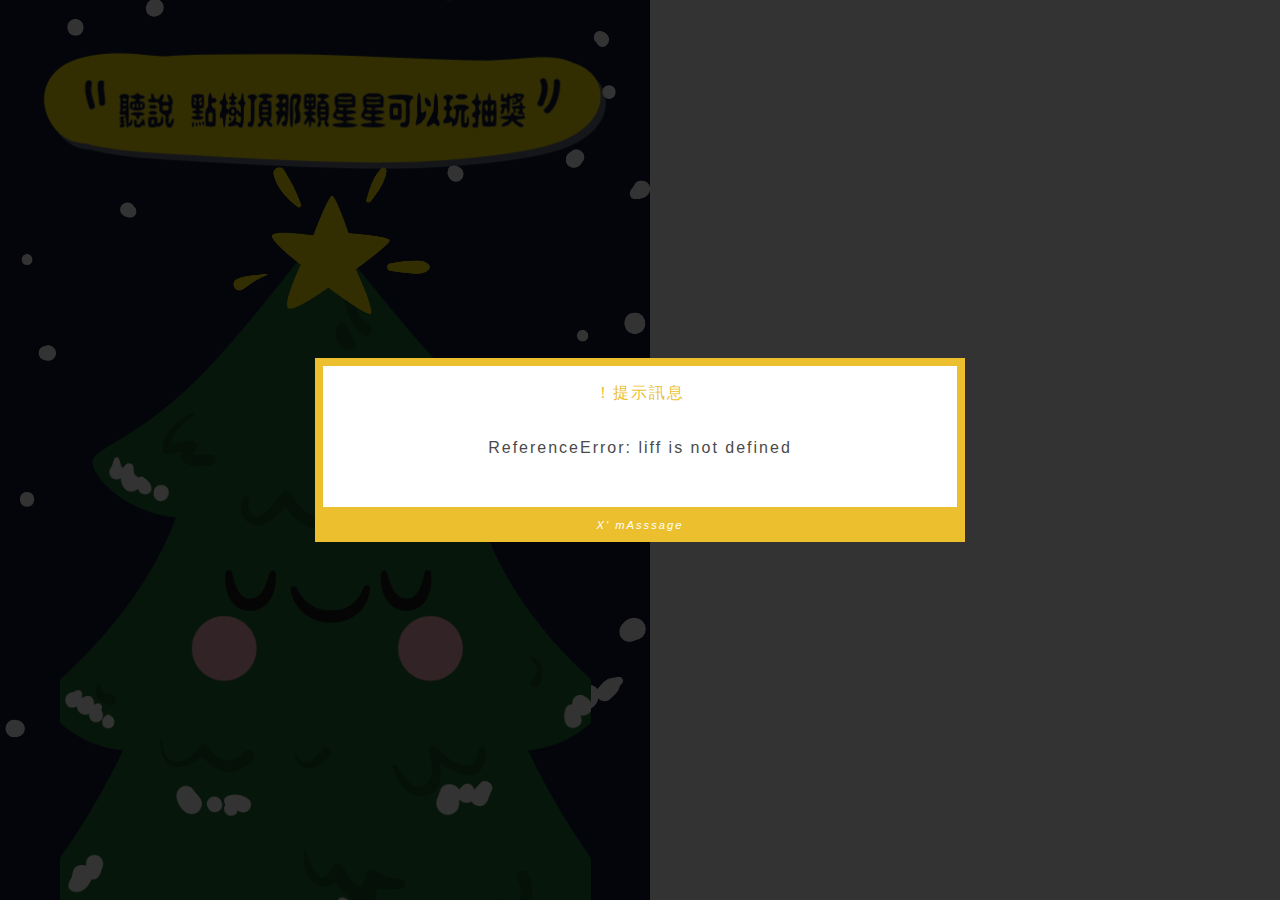
<file: index.html>
<!DOCTYPE html>
<html lang="en">
<head>
  <meta charset="UTF-8">
  <meta name="viewport" content="width=device-width, initial-scale=1.0">
  <meta http-equiv="X-UA-Compatible" content="ie=edge">
  <link rel="stylesheet" href="assets/style/style.css">
  <title>X'mas</title>
</head>
<body>
  <div class="coverArea isload"></div>

  <div class="wrapper wrapper--bg">
    <header class="wrapper__title">
      <img src="assets/img/header.png" alt="">
    </header>
    <div class="wrapper__content">
      <img src="assets/img/star.png" alt="" class="wrapper__content--star" id="gameAction">
    </div>
  </div>
</body>
</html>
<script src="https://static.line-scdn.net/liff/edge/2.1/sdk.js"></script>
<script src="assets/js/index.js"></script>
<script>
  AppCtrl.init('game', '1653360591-PB7Glvkd')
</script>
</file>
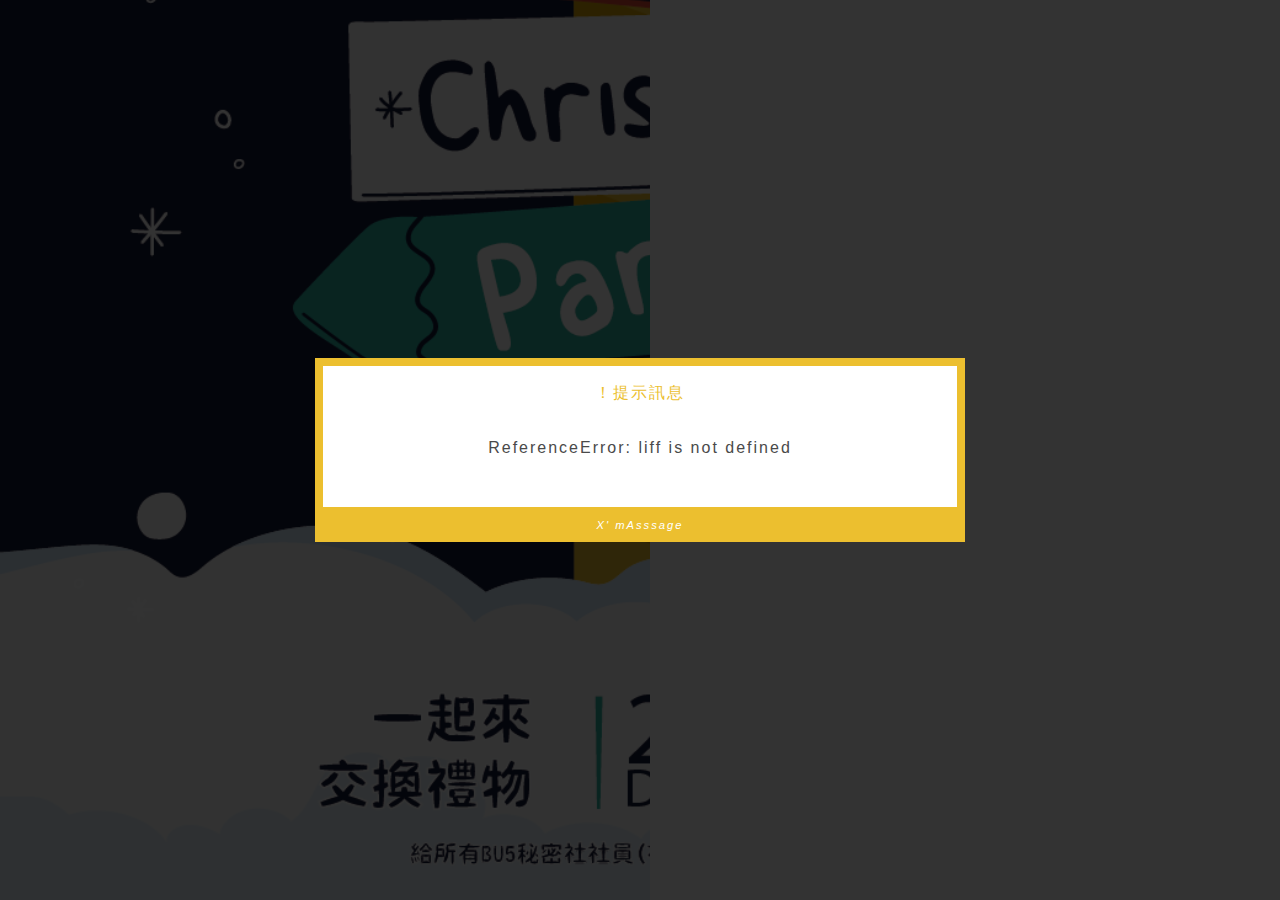
<file: reservation.html>
<!DOCTYPE html>
<html lang="en">
<head>
  <meta charset="UTF-8">
  <meta name="viewport" content="width=device-width, initial-scale=1.0">
  <meta http-equiv="X-UA-Compatible" content="ie=edge">
  <link rel="stylesheet" href="assets/style/style.css">
  <title>X'mas 報名</title>
</head>
<body>
    <div class="coverArea isload"></div>
    <div class="wrapper wrapper--bg">
      <header class="wrapper__title">
        <img src="assets/img/reservationHeader.png" alt="">
      </header>
      <!-- <img src="assets/img/egg.png" alt="" id="xmasReservation" class="p-egg"> -->
      <div class="fix-bottom shadow pointer p-reservation--click maxWidth" id="xmasReservation"></div>
    </div>
</body>
<script src="https://static.line-scdn.net/liff/edge/2.1/sdk.js"></script>
<script src="assets/js/index.js"></script>
<script>
    AppCtrl.init('reservation', '1653360591-z33Ovorp')
</script>
</html>
</file>
<file: assets/style/style.css>
@charset "UTF-8";
/*! normalize.css v3.0.2 | MIT License | git.io/normalize */
html {
  font-family: sans-serif;
  -ms-text-size-adjust: 100%;
  -webkit-text-size-adjust: 100%;
}

body {
  margin: 0;
}

article, aside, details, figcaption, figure, footer, header, hgroup, main, menu, nav, section, summary {
  display: block;
}

audio, canvas, progress, video {
  display: inline-block;
  vertical-align: baseline;
}

audio:not([controls]) {
  display: none;
  height: 0;
}

[hidden], template {
  display: none;
}

a {
  background-color: transparent;
}

a:active, a:hover {
  outline: 0;
}

abbr[title] {
  border-bottom: 1px dotted;
}

b, strong {
  font-weight: bold;
}

dfn {
  font-style: italic;
}

h1 {
  font-size: 2em;
  margin: 0.67em 0;
}

mark {
  background: #ff0;
  color: #000;
}

small {
  font-size: 80%;
}

sub, sup {
  font-size: 75%;
  line-height: 0;
  position: relative;
  vertical-align: baseline;
}

sup {
  top: -0.5em;
}

sub {
  bottom: -0.25em;
}

img {
  border: 0;
}

svg:not(:root) {
  overflow: hidden;
}

figure {
  margin: 1em 40px;
}

hr {
  -webkit-box-sizing: content-box;
  box-sizing: content-box;
  height: 0;
}

pre {
  overflow: auto;
}

code, kbd, pre, samp {
  font-family: monospace, monospace;
  font-size: 1em;
}

button, input, optgroup, select, textarea {
  color: inherit;
  font: inherit;
  margin: 0;
}

button {
  overflow: visible;
}

button, select {
  text-transform: none;
}

button, html input[type="button"], input[type="reset"], input[type="submit"] {
  -webkit-appearance: button;
  cursor: pointer;
}

button[disabled], html input[disabled] {
  cursor: default;
}

button::-moz-focus-inner, input::-moz-focus-inner {
  border: 0;
  padding: 0;
}

input {
  line-height: normal;
}

input[type="checkbox"], input[type="radio"] {
  -webkit-box-sizing: border-box;
  box-sizing: border-box;
  padding: 0;
}

input[type="number"]::-webkit-inner-spin-button, input[type="number"]::-webkit-outer-spin-button {
  height: auto;
}

input[type="search"] {
  -webkit-appearance: textfield;
  -webkit-box-sizing: content-box;
  box-sizing: content-box;
}

input[type="search"]::-webkit-search-cancel-button, input[type="search"]::-webkit-search-decoration {
  -webkit-appearance: none;
}

fieldset {
  border: 1px solid #c0c0c0;
  margin: 0 2px;
  padding: 0.35em 0.625em 0.75em;
}

legend {
  border: 0;
  padding: 0;
}

textarea {
  overflow: auto;
}

optgroup {
  font-weight: bold;
}

table {
  border-collapse: collapse;
  border-spacing: 0;
}

td, th {
  padding: 0;
}

* {
  -webkit-box-sizing: border-box;
          box-sizing: border-box;
  position: relative;
  font-family: 'arial', '微軟正黑體';
}

html, body {
  width: 100%;
  min-height: 100vh;
  overflow-x: hidden;
  margin: 0;
}

body {
  background: #fff;
}

h1 {
  font-size: 2.25rem;
}

h2 {
  font-size: 1.75rem;
}

p {
  font-size: 1rem;
  margin: 0;
  color: #4a4a4a;
  letter-spacing: 2px;
  line-height: 1.4;
}

label, input, textarea {
  color: #4a4a4a;
}

input[type=text] {
  vertical-align: text-top;
}

table {
  border-collapse: collapse;
}

button {
  outline: none;
}

img {
  width: 100%;
  display: block;
}

a {
  text-decoration: none;
  color: #4a4a4a;
}

a:active {
  color: #4a4a4a;
}

a:hover {
  text-decoration: none;
}

textarea:focus, input:focus {
  outline: none;
}

.coverArea {
  position: fixed;
  width: 100%;
  height: 100%;
  background: rgba(0, 0, 0, 0.8);
  display: -webkit-box;
  display: -ms-flexbox;
  display: flex;
  -webkit-box-pack: start;
      -ms-flex-pack: start;
          justify-content: flex-start;
  -webkit-box-align: center;
      -ms-flex-align: center;
          align-items: center;
  z-index: 8;
}

.coverArea.isload {
  display: none;
}

.loading {
  display: block;
  margin: auto;
  text-align: center;
  -webkit-animation: logoZoom 2s infinite;
  animation: logoZoom 2s infinite;
  color: #ECBF2F;
}

@-webkit-keyframes logoZoom {
  0% {
    -webkit-transform: scale(1);
            transform: scale(1);
  }
  100% {
    -webkit-transform: scale(1.5);
            transform: scale(1.5);
  }
}

@keyframes logoZoom {
  0% {
    -webkit-transform: scale(1);
            transform: scale(1);
  }
  100% {
    -webkit-transform: scale(1.5);
            transform: scale(1.5);
  }
}

.w70 {
  width: 70%;
}

.w80 {
  width: 80%;
}

.m-auto {
  margin: auto;
}

.maxWidth {
  max-width: 650px;
}

.textCenter {
  text-align: center;
}

.primary {
  color: #131c38;
}

.secondary {
  color: #ECBF2F;
}

.p-2 {
  padding: 2rem;
}

.pt-2 {
  padding-top: 2rem;
}

.pb-2 {
  padding-bottom: 2rem;
}

.fix-bottom {
  position: fixed;
  bottom: 0;
}

.pointer {
  cursor: pointer;
}

.pointer--click:active {
  top: 52%;
}

.card {
  background: #ECBF2F;
  padding: 0.5rem;
}

.card__content {
  background: #fff;
  padding: 1rem;
  text-align: center;
}

.card__title {
  color: #ECBF2F;
}

.card__img {
  margin: 0.5rem auto 0;
  width: 50%;
  padding: 0;
  padding-bottom: 50%;
}

.card__img__item {
  position: absolute;
  -webkit-transform-origin: 0 100%;
          transform-origin: 0 100%;
  list-style: none;
  border-radius: 2px;
  width: 100%;
  padding-bottom: 100%;
  height: 0;
  background-repeat: no-repeat;
  background-size: cover;
}

.card__img__item.in {
  display: none;
  -webkit-transform: rotate3d(1, 0, 0, -90deg);
          transform: rotate3d(1, 0, 0, -90deg);
}

.card__img__item.current {
  -webkit-transition: all 0.3s ease-out;
  transition: all 0.3s ease-out;
}

.card__img__item.out {
  display: none;
  -webkit-transition: all 0.5s ease-out;
  transition: all 0.5s ease-out;
  -webkit-transform: rotate3d(1, 0, 0, 90deg);
          transform: rotate3d(1, 0, 0, 90deg);
}

.card__footer {
  color: #fff;
  padding-top: 0.7rem;
  text-align: center;
  font-size: 0.7rem;
  font-style: italic;
}

.wrapper {
  width: 100%;
  max-width: 650px;
  height: 100vh;
  background: #131c38;
}

.wrapper__title {
  width: 100%;
  height: 25vh;
  margin: auto;
  padding: 1rem;
}

.wrapper__content {
  width: 100%;
  height: 75vh;
  background-image: url("../../assets/img/tree.png");
  background-repeat: no-repeat;
  background-size: 100%;
  background-position: center bottom;
  background-size: contain;
}

.wrapper__content--star {
  position: absolute;
  top: 2%;
  left: 50%;
  -webkit-transform: translate(-50%, -50%);
          transform: translate(-50%, -50%);
  -webkit-animation: shining 1.2s infinite;
          animation: shining 1.2s infinite;
}

.wrapper__content--tree {
  width: 100%;
}

.wrapper--bg {
  background-image: url("../../assets/img/bg.png");
  background-repeat: no-repeat;
  background-size: 100%;
  background-position: center bottom;
}

@-webkit-keyframes shining {
  0% {
    width: 90%;
    opacity: 0.9;
  }
  100% {
    width: 100%;
    opacity: 1;
  }
}

@keyframes shining {
  0% {
    width: 90%;
    opacity: 0.9;
  }
  100% {
    width: 100%;
    opacity: 1;
  }
}

.p-reservation--click {
  background-image: url("../../assets/img/reservation.png");
  background-size: cover;
  background-repeat: no-repeat;
  width: 100%;
  padding-bottom: 100%;
}

.p-reservation--click:active {
  width: 120%;
  left: 50%;
  -webkit-transform: translate(-50%);
          transform: translate(-50%);
}

.p-egg {
  top: -18px;
}
/*# sourceMappingURL=style.css.map */
</file>
